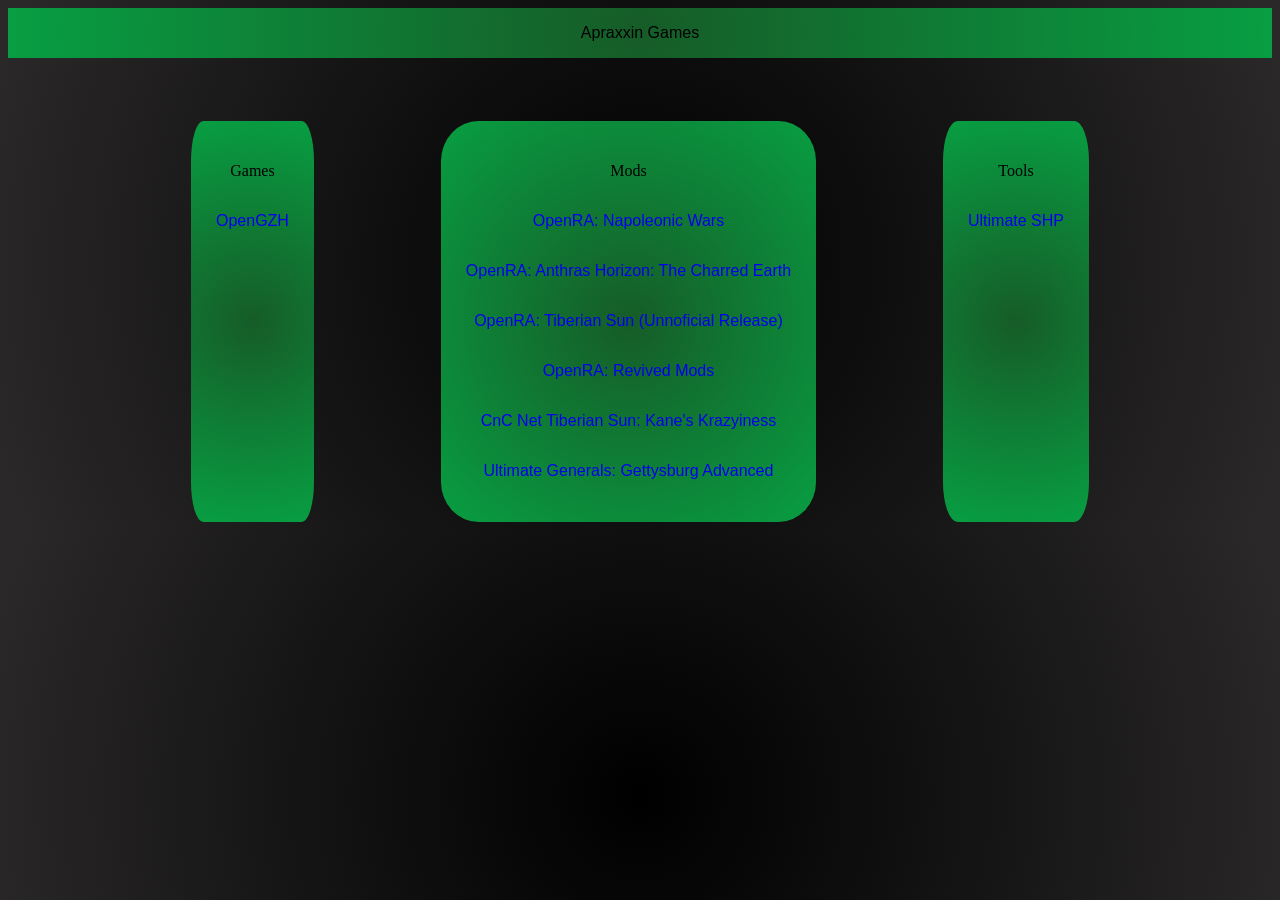
<file: index.html>
<!DOCTYPE html>
<html lang="en">
    <header>
        <title>Apraxxin Games</title>
        <link rel="stylesheet" href="new-css.css">
        <script src="script.js">

        </script>
    </header>
    <body>
<section class="header">
    <span class="header-content">
        <p class="header-text">
            Apraxxin Games
        </p>
           </span>
            </section>
<section class="games-tools-mods">
        <span class="header-dropdown-games">
           <p class="content-class">Games</p>
           <div class="content"><a href="OpenGZH/Open3DCnC.html"><p class="content-text">OpenGZH</p></a></div>
        </span>
    
        <span class="header-dropdown-mods">
           <p class="content-class">Mods</p>
           <div class="content"><a href="Napoleonic Wars/NW.html"><p class="content-text">OpenRA: Napoleonic Wars</p></a></div>
           <div class="content"><a href="Anthras Horizon/AH.html"><p class="content-text">OpenRA: Anthras Horizon: The Charred Earth</p></a></div>
           <div class="content"><a href="Tiberian Sun/TS.html"><p class="content-text">OpenRA: Tiberian Sun (Unnoficial Release)</p></a></div>
           <div class="content"><a href="Revived Mods/RM.html"><p class="content-text">OpenRA: Revived Mods</p></a></div>
           <div class="content"><a href="Kane's Krazyness/KK.html"><p class="content-text">CnC Net Tiberian Sun: Kane's Krazyiness</p></a></div>
           <div class="content"><a href="Gettysburg Mod/Gettysburg.html"><p class="content-text">Ultimate Generals: Gettysburg Advanced</p></a></div>
        </span>
        <span class="header-dropdown-tools">
           <p class="content-class">Tools</p>
           <div class="content"><a href="ultimate-shp.html"><p class="content-text">Ultimate SHP</p></a></div>
        </span>
</section>
       

    </body>
</html>
</file>
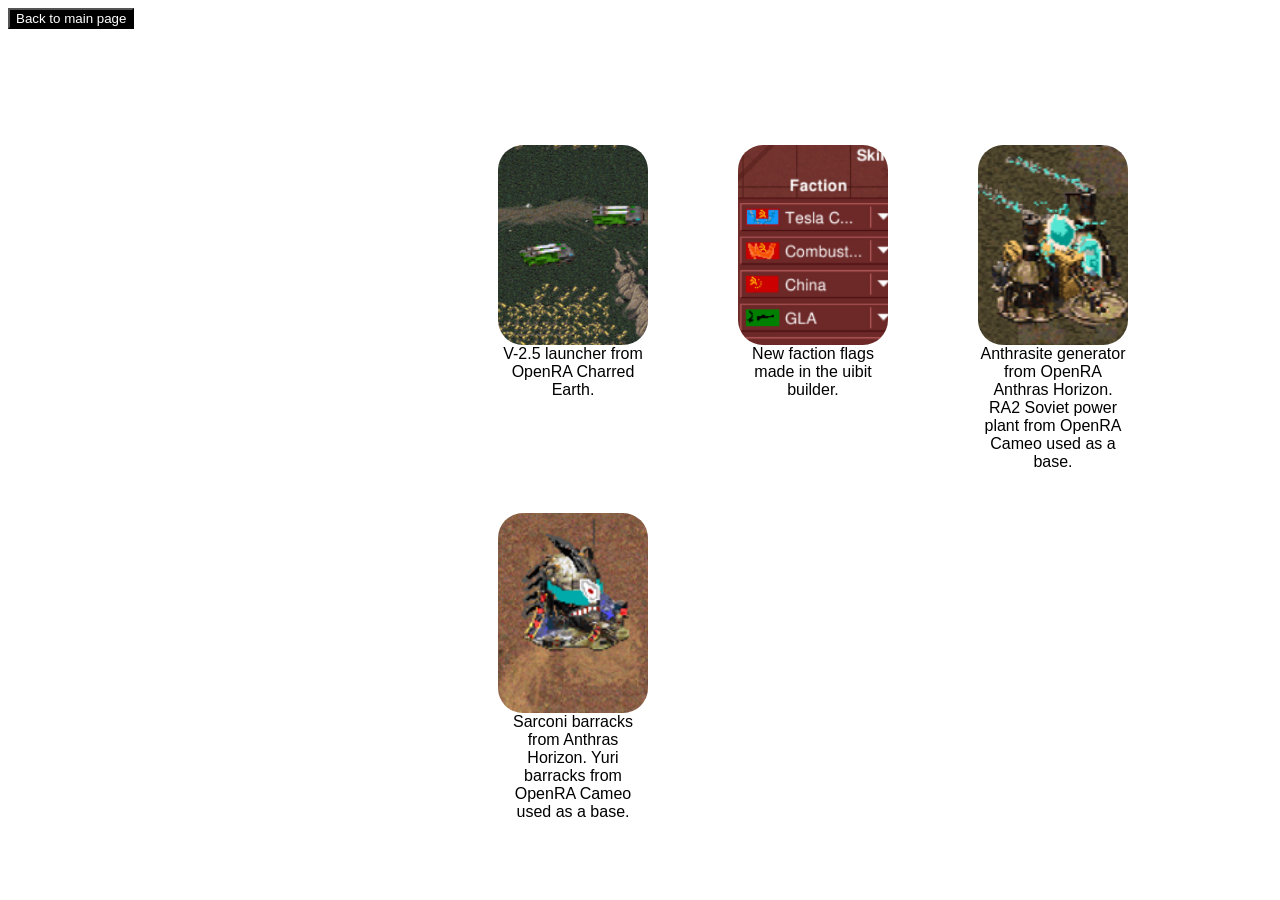
<file: gallery.html>
<!DOCTYPE html>
<html lang="en">
    <head>
    <meta charset="UTF-8">
    <title>Ultimate SHP Gallery</title>
    <link rel="stylesheet" href="styles2.css">
    <script src="script.js" defer></script>
        <link rel="icon" type="image/x-icon" href="favicon.ico">
</head>
<body>
    
        <button>
        <a href="index.html" class="backmnpg">Back to main page</a>

        </button>
            </button>
   

    <div class="picturesntext">
    <figure>
    <img class="picture" src="gallery/v2.5.png" height="200px">
     <figcaption id="undertext">V-2.5 launcher from OpenRA Charred Earth.</figcaption>
    </figure>
    <figure>
    <img class="picture" src="gallery/factions (2).png" height="200px">
     <figcaption id="undertext">New faction flags made in the uibit builder.</figcaption>
    </figure>
    <figure>
    <img class="picture" src="gallery/anthrasitegen.png" height="200px">
     <figcaption id="undertext">Anthrasite generator from OpenRA Anthras Horizon. RA2 Soviet power plant from OpenRA Cameo used as a base.</figcaption>
    </figure>
    <figure>
    <img class="picture" src="gallery/sarconibarr.png" height="200px">
     <figcaption id="undertext">Sarconi barracks from Anthras Horizon. Yuri barracks from OpenRA Cameo used as a base.</figcaption>
    </figure>
    <figure>
        
</div>


   
    






</body>
</file>
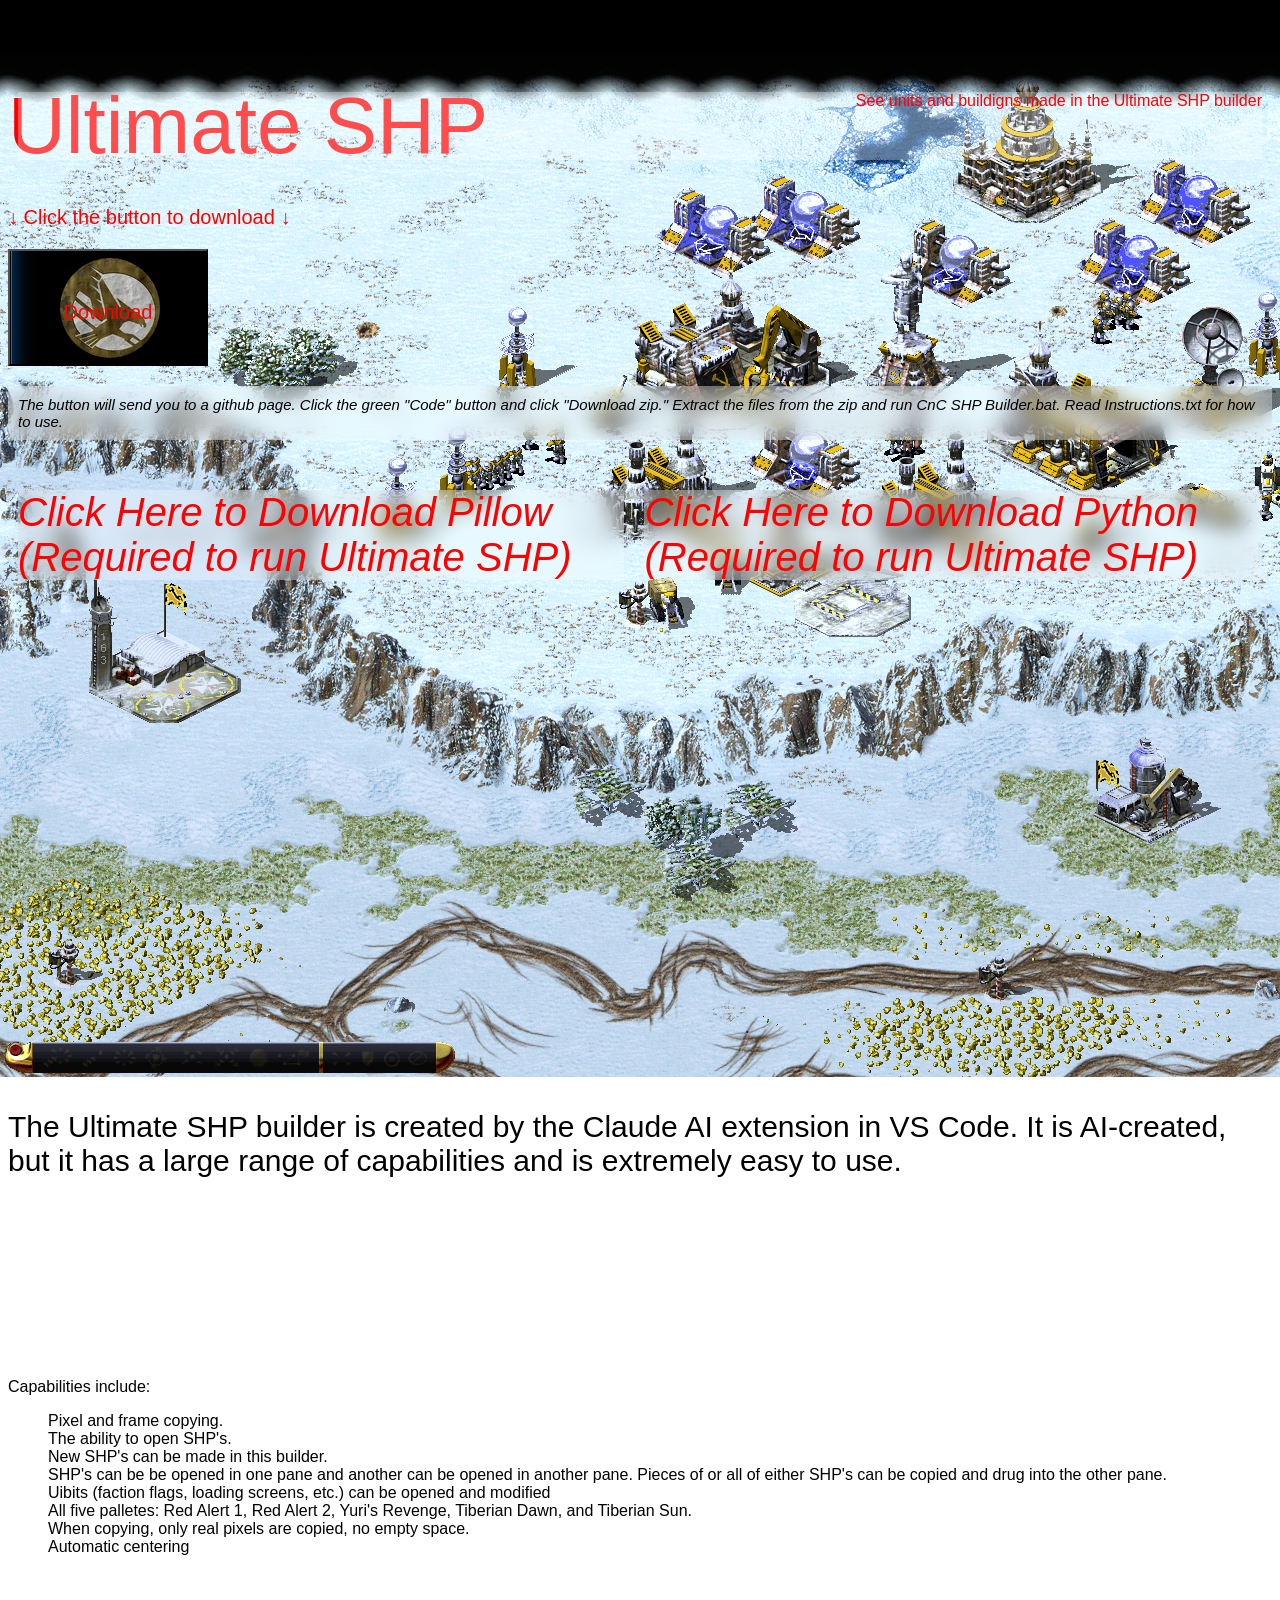
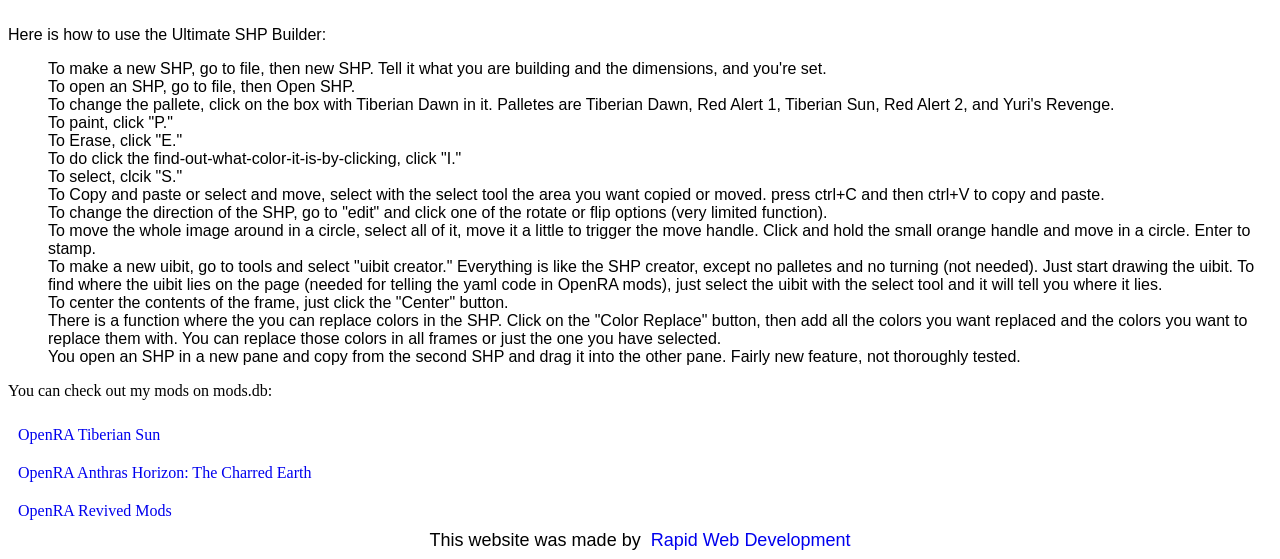
<file: ultimate-shp.html>
<!DOCTYPE html>
<html lang="en">
    <head>
    <meta charset="UTF-8">
    <title>Ultimate SHP</title>
    <link rel="stylesheet" href="styles.css">
    <script src="script.js" defer></script>
        <link rel="icon" type="image/x-icon" href="favicon.ico">
</head>
<body>
    <div class="header">
        <p id="title">Ultimate SHP</p>
        
    <div class="gallery">
        <a href="gallery.html"><p id="galleryb">See units and 
            buildigns made in the Ultimate SHP builder</p></a>
      
    
    </div>    
    

    
<p id="downloada">
&darr; Click the button to download &darr;
</p> 
    <div class="middle">
        <div class="download">
            <button class="aa">
           <a href="https://github.com/treiber-88/SHP-Uibit-builder-that-works.git" target="_blank"><p id="download">Download</p>
   </button>
   <a class="notea">
    The button will send you to a github page. Click the green "Code" button and click "Download zip." Extract the files from the zip and run CnC SHP Builder.bat. Read Instructions.txt for how to use.
   </a>
   <div class="prerequisites">
    
       
        
            
        <a href="https://pypi.org/project/pillow/" target="_blank"><p class="textb">Click Here to Download Pillow (Required to run Ultimate SHP)</p></a>
       
    
        <a href="https://www.python.org/downloads/" target="_blank"><p class="textb">Click Here to Download Python (Required to run Ultimate SHP)</p></a>
      
    
    </div>

        </div>
        <div class="description">
            <p id="descriptiontxt2">
                The Ultimate SHP builder is created by the Claude AI extension in VS Code. It is AI-created, but it has a large range of capabilities and is extremely easy to use.
            </p>
            <p class="capabilities">
                Capabilities include:
            </p>
            <ul class="capabilitylist">
                <li>Pixel and frame copying.</li>
                <li>The ability to open SHP's.</li>
                <li>New SHP's can be made in this builder.</li>
                <li>SHP's can be be opened in one pane and another can be opened in another pane. Pieces of or all of either SHP's can be copied and drug into the other pane.</li>
                <li>Uibits (faction flags, loading screens, etc.) can be opened and modified</li>  
                <li>All five palletes: Red Alert 1, Red Alert 2, Yuri's Revenge, Tiberian Dawn, and Tiberian Sun.</li>
                <li>When copying, only real pixels are copied, no empty space.</li>
                <li>Automatic centering</li>

            </ul>
<div class="howtouse">
   <p id="capabilities2">Here is how to use the Ultimate SHP Builder:</p> 
    <ul class="use">

<li>To make a new SHP, go to file, then new SHP. Tell it what you are building and the dimensions, and you're set.</li>
<li>To open an SHP, go to file, then Open SHP.</li>
<li>To change the pallete, click on the box with Tiberian Dawn in it. Palletes are Tiberian Dawn, Red Alert 1, Tiberian Sun, Red Alert 2, and Yuri's Revenge.</li>
<li>To paint, click "P."</li>
<li>To Erase, click "E."</li>
<li>To do click the find-out-what-color-it-is-by-clicking, click "I."</li>
<li>To select, clcik "S."</li>
<li>To Copy and paste or select and move, select with the select tool the area you want copied or moved. press ctrl+C and then ctrl+V to copy and paste.</li>
<li>To change the direction of the SHP, go to "edit" and click one of the rotate or flip options (very limited function).

<li>To move the whole image around in a circle, select all of it, move it a little to trigger the move handle. Click and hold the small orange handle and move in a circle. Enter to stamp.</li>

<li>To make a new uibit, go to tools and select "uibit creator." Everything is like the SHP creator, except no palletes and no turning (not needed). Just start drawing the uibit. To find where the uibit lies on the page (needed for telling the yaml code in OpenRA mods), just select the uibit with the select tool and it will tell you where it lies.</li>

<li>To center the contents of the frame, just click the "Center" button.</li>

<li>There is a function where the you can replace colors in the SHP. Click on the "Color Replace" button, then add all the colors you want replaced and the colors you want to replace them with. You can replace those colors in all frames or just the one you have selected.</li>

<li>You open an SHP in a new pane and copy from the second SHP and drag it into the other pane. Fairly new feature, not thoroughly tested.</li>
</ul>
</div>
           
        </div>
    </div>

    <div class="mods">
        <p>You can check out my mods on mods.db: </p>
        <a href="https://www.moddb.com/mods/openra-tiberian-sun">OpenRA Tiberian Sun</a>
        <a href="https://www.moddb.com/mods/red-alert-charred-earth">OpenRA Anthras Horizon: The Charred Earth</a>
        <a href="https://www.moddb.com/mods/revived-mods">OpenRA Revived Mods</a>
    
    
    <div class="attribute">This website was made by&nbsp;<a id="atttxt" href="http://com-blitzkrieg-web-development.s3-website.us-east-2.amazonaws.com/" target="none">&nbsp;Rapid Web Development</a></div>








</body>

</html>
</file>
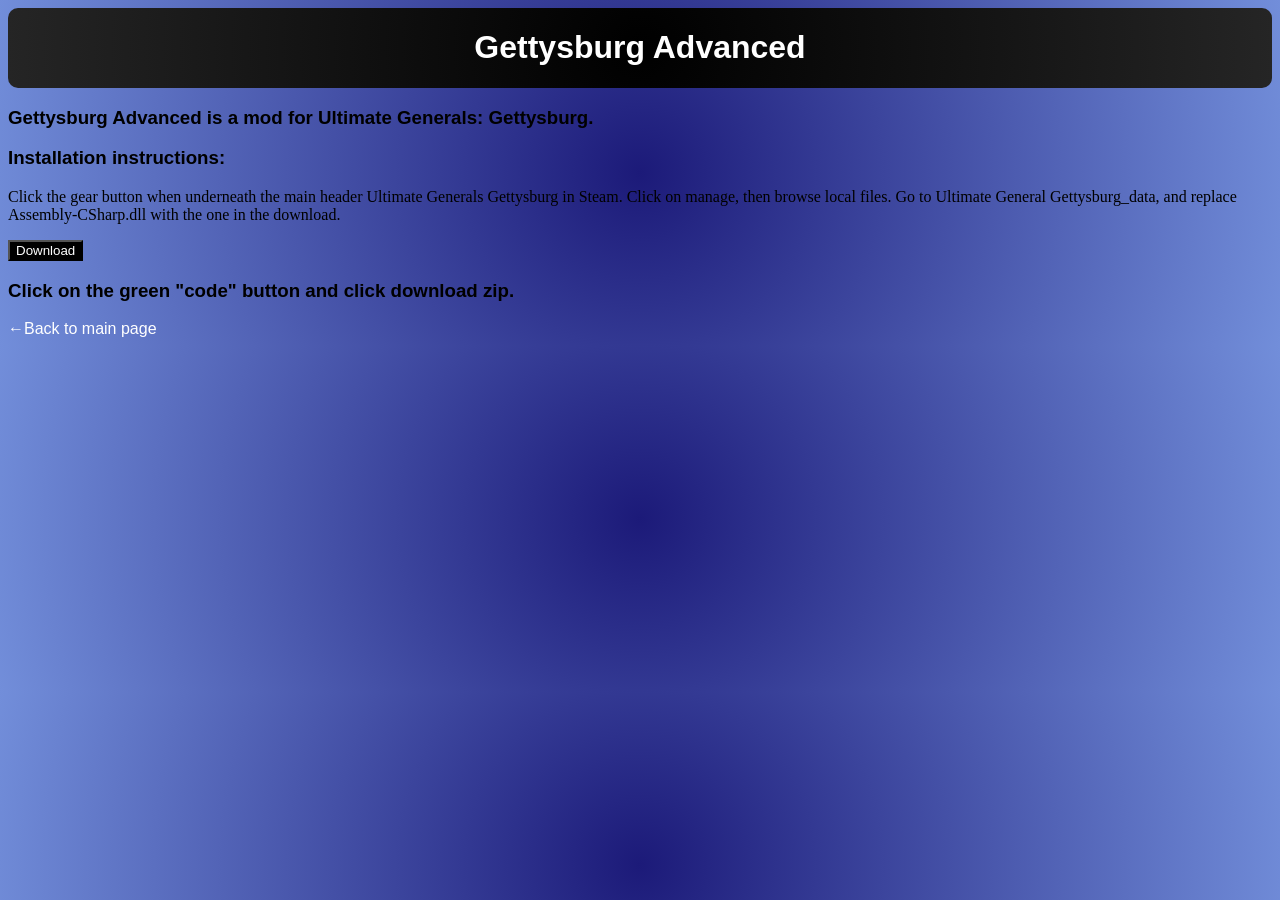
<file: Gettysburg Mod/Gettysburg.html>
<!DOCTYPE html>
<html lang="en">
    <header>
        <title>Gettysburg Advanced</title>
        <link rel="stylesheet" href="Gettysburg.css">
    </header>
    <body>
        <span class="header">
        <h1>Gettysburg Advanced</h1>
        </span>
        <h3>
            Gettysburg Advanced is a mod for Ultimate Generals: Gettysburg. 
        </h3>
        <span class="install">
            <h3>Installation instructions:</h3>
            <p class="instructions">
                Click the gear button when underneath the main header Ultimate Generals Gettysburg in Steam. Click on manage, then browse local files. Go to Ultimate General Gettysburg_data, and replace Assembly-CSharp.dll with the one in the download. 
            </p>
            
            <button><a href="https://github.com/treiber-88/gettysburg-mod">Download</a></button>
            <h3>Click on the green "code" button and click download zip.</h3>
        </span>
        <div class="back">
            <a href="index.html">&larr;Back to main page</a>
        </div>
    </body>
</html>
</file>
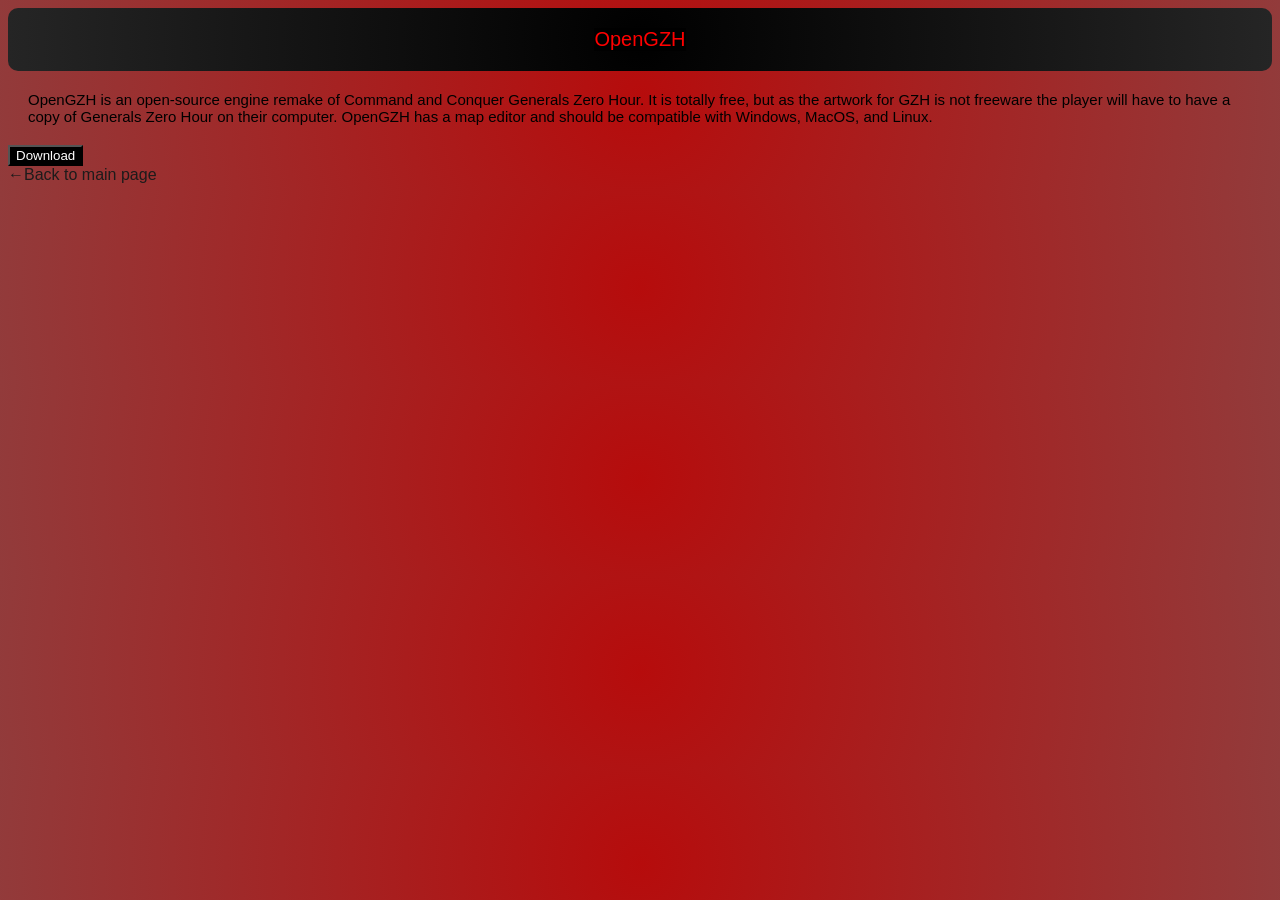
<file: OpenGZH/Open3DCnC.html>
<!DOCTYPE html>
<html lang="en">
    <header>
        <title>OpenGZH</title>
        <link rel="stylesheet" href="Open3DCnC.css">
    </header>
    <body>
        <!--<h1>Page in Development</h1>-->

        <section class="header">
            <p class="header-text">
                OpenGZH
            </p>
        </section>
        <span class="description">
OpenGZH is an open-source engine remake of Command and Conquer Generals Zero Hour. It is totally free, but as the artwork for GZH is not freeware the player will have to have a copy of Generals Zero Hour on their computer.
OpenGZH has a map editor and should be compatible with Windows, MacOS, and Linux. 
        </span>
       <div class="download">
        <button><a href="https://github.com/treiber-88/OpenGZH">Download</a></button>
        
       </div>
       <div class="back">
        <a class="backtxt" href="index.html">&larr;Back to main page</a>
       </div>
    </body>
</html>
</file>
<file: new-css.css>
.header {
    display: flex;
    background: radial-gradient(circle, #165c28 0%, #089e42 100%);
    flex-direction: row;
    justify-content: center;
}

.header-text {
    display: flex;
    font-family: 'Lucida Sans', 'Lucida Sans Regular', 'Lucida Grande', 'Lucida Sans Unicode', Geneva, Verdana, sans-serif;
    size: 20px;
    flex-direction: row;
    justify-content: center;
}

.games-tools-mods {
    display: flex;
    flex-direction: row;
    justify-content: center;
    gap: 10%;
    margin-top: 5%;
}

.header-dropdown-games {
    display: flex;
    flex-direction: column;
    padding: 2%;
    background: radial-gradient(circle, #165c28 0%, #089e42 100%);
    border-radius: 10%;
}

.header-dropdown-mods {
    display: flex;
    flex-direction: column;
    padding: 2%;
    background: radial-gradient(circle, #165c28 0%, #089e42 100%);
    border-radius: 10%;
}

.header-dropdown-tools {
    display: flex;
    flex-direction: column;
    padding: 2%;
    background: radial-gradient(circle, #165c28 0%, #089e42 100%);
    border-radius: 10%;
}

.content-class {
    display: flex;
    flex-direction: row;
    justify-content: center;
}

a {
    display: flex;
    font-family: 'Lucida Sans', 'Lucida Sans Regular', 'Lucida Grande', 'Lucida Sans Unicode', Geneva, Verdana, sans-serif;
    text-decoration: none;
    flex-direction: column;
    align-items: center;
}

body {
    background: radial-gradient(circle, #000000 0%, #2b2929 100%);
}
</file>
<file: styles2.css>
.picture {
    display: grid;
    height: 200px;
    width: 150px;
    object-fit: cover;
    grid-template-columns: repeat(3, 1fr);
    gap: 10px;
    text-align: center;
    position: relative;
    border-radius: 12px;
}

#undertext {
    display: flex;
    font-family: 'Franklin Gothic Medium', 'Arial Narrow', Arial, sans-serif;
    justify-content: center; 

  
}

#galleryb {
    display: flex;
    justify-content: flex-end;
    font-family: 'Franklin Gothic Medium', 'Arial Narrow', Arial, sans-serif;
    text-decoration: none;
    color: red;
    margin-top: 0px;
    flex-direction: row;
    padding-bottom: 50px;
    
}


.picture {
    display: grid;
    flex-direction: row;
    height: 200px;
    width: 150px;
    object-fit: cover;
    grid-template-columns: repeat(6, 3fr);
    gap: 10px;
    border-radius: 25px;
    place-self: center;
}


#undertext {
    display: flex;
    flex-direction: row;
    font-family:'Gill Sans', 'Gill Sans MT', Calibri, 'Trebuchet MS', sans-serif;
}

.picturesntext {
    display: grid;
    flex-direction: column;
    height: 200px;
    width: 150px;
    object-fit: cover;
    grid-template-columns: repeat(3, 1fr);
    gap: 10px;
    border-radius: 25px;
    text-align: center;
    position: relative;
    padding: 100px;
    margin-left: 350px;
       
}


button {
    display: flex;
    background-color: black;
}

.backmnpg {
    display: flex;
    color: white;
    text-decoration: none;
}
</file>
<file: styles.css>
#title {
    display: flex;
    color: red;
    font-family: Impact, Haettenschweiler, 'Arial Narrow Bold', sans-serif;
    font-size: 80px;
    margin-bottom: 1px;
    margin-right: 1px;
    height: 1px;
}

#titletwo {
    display: flex;
    padding: 20px;
    margin-left: 1100px;
    color: red;
    font-family: Impact, Haettenschweiler, 'Arial Narrow Bold', sans-serif;
    font-size: 30px;
    font-style: italic;
}

.prerequisites {
    display:flex;
    flex-direction: row;
    text-decoration: none;
    /*justify-content: center;*/

}

a {
    display: flex;
    flex-direction: column;
    text-decoration: none;
    padding: 10px;

}

li {
    display: flex;
    font-family:'Franklin Gothic Medium', 'Arial Narrow', Arial, sans-serif, 'Arial Narrow Bold', sans-serif;
}



.text {
    display: flex;
    color: white;
}

.aa {
    background: url(Pictures/factions.png);
    width: 200px;
    height: 117px;
    padding: 20px;
    align-items: center;
}



.descriptiontxt {
    display: flex;
    font-size: 30px;
    font-family: 'Franklin Gothic Medium', 'Arial Narrow', Arial, sans-serif;
    margin-top: 300px;

}

.b {
    display: flex;
    background: url(Pictures/Nod.webp);
    height: 100px;
    width: 123px;
    padding: 10px;
}

.c {
    display: flex;
    background: url(Pictures/GDI.webp);
    height: 120px;
    width: 123px;
    padding: 15px;
}

.download {
    font-weight: 40px;
    font-size: 40px;
    font-family: 'Segoe UI', Tahoma, Geneva, Verdana, sans-serif;
    font-style: italic;
    

}

.note {
    display: flex;
         background-color: rgba(255, 255, 255, 0.3);
    backdrop-filter: blur(10px);
    -webkit-backdrop-filter: blur(10px);
    margin-right: 1200px;

}

body {
    background-image: url(Pictures/redalert2.png);
      background-repeat: no-repeat;
}

.textb {
    display: flex;
    color: red;
     background-color: rgba(255, 255, 255, 0.3);
    backdrop-filter: blur(10px);
    -webkit-backdrop-filter: blur(10px);
    /*margin-right: 1200px;*/
}

.notea {
    display: flex;
      background-color: rgba(255, 255, 255, 0.3);
    backdrop-filter: blur(10px);
    -webkit-backdrop-filter: blur(10px);
    font-size: 15px;
}


.footer {
    display: flex;
    background-image: url('pictures/tiberiansun.png');
    height: 500px;
}

#descriptiontxt2 {
    display: flex;
    font-size: 30px;
    font-family: 'Franklin Gothic Medium', 'Arial Narrow', Arial, sans-serif;
    margin-top: 480px;

}



.capabilities {
    display: flex;
    margin-top: 200px;
    font-family: 'Franklin Gothic Medium', 'Arial Narrow', Arial, sans-serif;
}

#capabilities2 {
    display: flex;
    margin-top: 70px;
    font-family: 'Franklin Gothic Medium', 'Arial Narrow', Arial, sans-serif;
}

.text {
    display: flex;
    font-family: 'Franklin Gothic Medium', 'Arial Narrow', Arial, sans-serif;
    font-size: 30px;

}

#download {
    color: red;
    font-family: Impact, Haettenschweiler, 'Arial Narrow Bold', sans-serif;
    font-size: 20px;

}

#downloada {
    color: red;
    font-family: Impact, Haettenschweiler, 'Arial Narrow Bold', sans-serif;
    font-size: 20px;

}

.use {
    font-family: 'Franklin Gothic Medium', 'Arial Narrow', Arial, sans-serif;
    
}


#galleryb {
    display: flex;
    justify-content: flex-end;
    font-family: 'Franklin Gothic Medium', 'Arial Narrow', Arial, sans-serif;
    text-decoration: none;
    color: red;
    margin-top: 0px;
    flex-direction: row;
    padding-bottom: 50px;
    justify-content: flex-end;    
    background-color:rgba(255, 255, 255, 0.3); 
}


.grandprix {
    display: grid;
    flex-direction: row;
    height: 200px;
    width: 150px;
    object-fit: cover;
    grid-template-columns: repeat(4, 1fr);
    gap: 10px;
    border-radius: 25px;
    place-self: center;
}


#undertext {
    display: flex;
    flex-direction: row;
    font-family:'Gill Sans', 'Gill Sans MT', Calibri, 'Trebuchet MS', sans-serif;
}

.attribute {
    display: flex;
    flex-direction: row;
    font-family: 'Lucida Sans', 'Lucida Sans Regular', 'Lucida Grande', 'Lucida Sans Unicode', Geneva, Verdana, sans-serif;
    font-size: 18px;
    justify-content: center;
}

#atttxt {
    display: flex;
    padding: 0%;
}
</file>
<file: Gettysburg Mod/Gettysburg.css>
.header {
    display: flex;
    flex-direction: row;
    justify-content: center;
    background: radial-gradient(circle, #000000 0%, #252525 100%);
    padding: 0%;
    border-radius: 10px;
}

h3 {
    display: flex;
    font-family: 'Lucida Sans', 'Lucida Sans Regular', 'Lucida Grande', 'Lucida Sans Unicode', Geneva, Verdana, sans-serif;

}

h1 {
    display: flex;
    flex-direction: row;
    justify-content: center;
    font-family: 'Lucida Sans', 'Lucida Sans Regular', 'Lucida Grande', 'Lucida Sans Unicode', Geneva, Verdana, sans-serif;
    color: white
}

body {
    background: radial-gradient(circle, #1c1a79 0%, #728eda 100%);
}

button {
    display: flex;
    color: black;
    background-color: black;
}

a {
    display: flex;
    text-decoration: none;
    color: white;
    font-family: 'Lucida Sans', 'Lucida Sans Regular', 'Lucida Grande', 'Lucida Sans Unicode', Geneva, Verdana, sans-serif;
}
</file>
<file: OpenGZH/Open3DCnC.css>
.header {
    display: flex;
    flex-direction: row;
    justify-content: center;
    background: radial-gradient(circle, #000000 0%, #252525 100%);
    padding: 0%;
    border-radius: 10px;
}

.header-text {
    display: flex;
    flex-direction: row;
    justify-content: center;
    background-color: black;
    color: red;
    font-family: 'Lucida Sans', 'Lucida Sans Regular', 'Lucida Grande', 'Lucida Sans Unicode', Geneva, Verdana, sans-serif;
    font-size: 20px;
}

.description {
    display: flex;
    font-family: 'Lucida Sans', 'Lucida Sans Regular', 'Lucida Grande', 'Lucida Sans Unicode', Geneva, Verdana, sans-serif;
    font-size: 15px;
    padding: 20px;
}

body {
    background: radial-gradient(circle, #b60c0c 0%, #923b3b 100%);
}

h3 {
    display: flex;
    font-family: 'Lucida Sans', 'Lucida Sans Regular', 'Lucida Grande', 'Lucida Sans Unicode', Geneva, Verdana, sans-serif;
}

button {
    display: flex;
    color: black;
    background-color: black;
}

a {
    display: flex;
    text-decoration: none;
    color: white;
    font-family: 'Lucida Sans', 'Lucida Sans Regular', 'Lucida Grande', 'Lucida Sans Unicode', Geneva, Verdana, sans-serif;
}

.backtxt {
    display: flex;
    text-decoration: none;
    color: rgb(29, 27, 27);
    font-family: 'Lucida Sans', 'Lucida Sans Regular', 'Lucida Grande', 'Lucida Sans Unicode', Geneva, Verdana, sans-serif;
}
</file>
